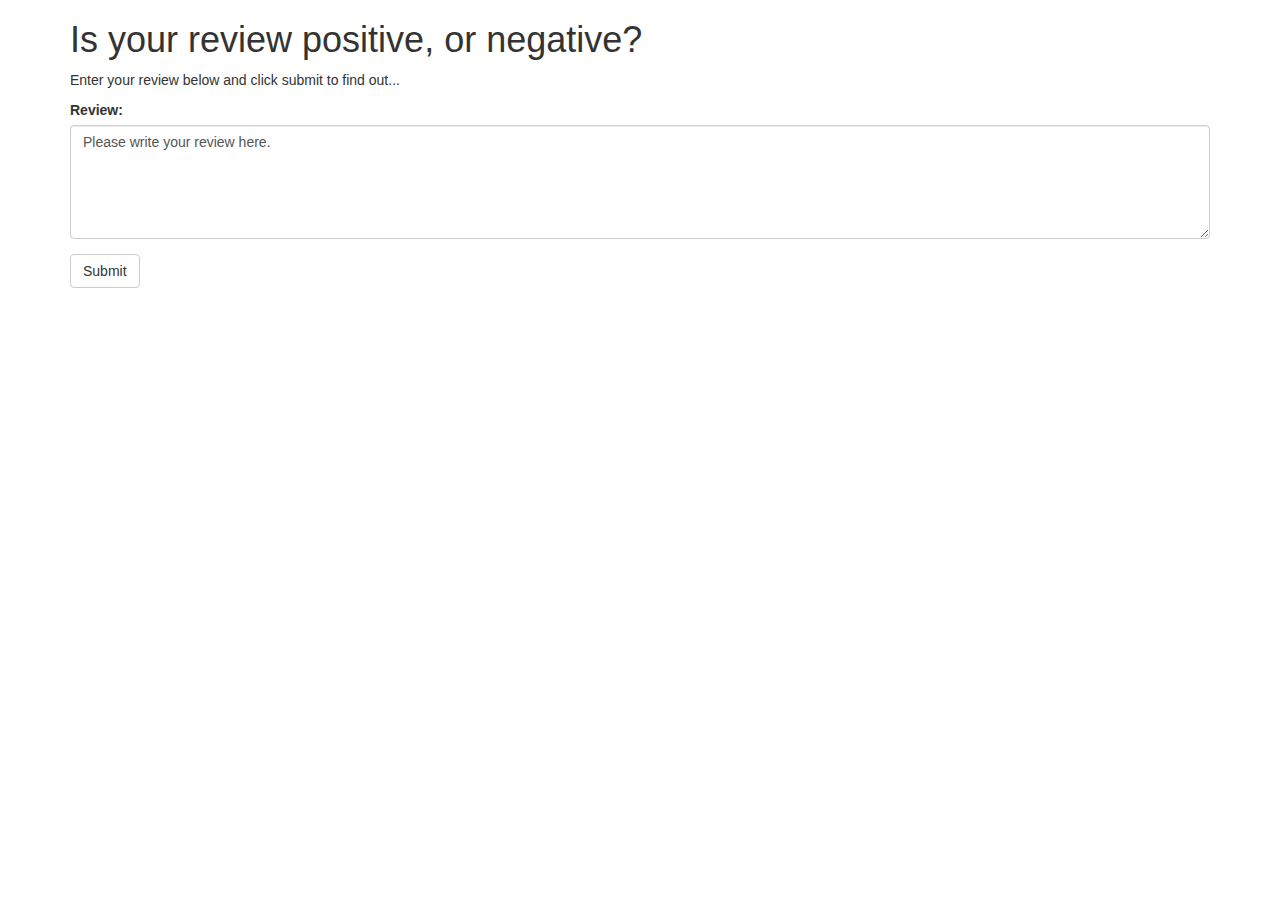
<file: index.html>
<!DOCTYPE html>
<html lang="en">
    <head>
        <title>Sentiment Analysis Web App</title>
        <meta charset="utf-8">
        <meta name="viewport"  content="width=device-width, initial-scale=1">
        <link rel="stylesheet" href="https://maxcdn.bootstrapcdn.com/bootstrap/3.3.7/css/bootstrap.min.css">
        <script src="https://ajax.googleapis.com/ajax/libs/jquery/3.3.1/jquery.min.js"></script>
        <script src="https://maxcdn.bootstrapcdn.com/bootstrap/3.3.7/js/bootstrap.min.js"></script>

        <script>
         "use strict";
         function submitForm(oFormElement) {
             var xhr = new XMLHttpRequest();
             xhr.onload = function() {
                 var result = parseFloat(xhr.responseText);
                 var resultElement = document.getElementById('result');
                 if (result == 0) {
                     resultElement.className = 'bg-danger';
                     resultElement.innerHTML = 'Your review was NEGATIVE!';
                 } else {
                     resultElement.className = 'bg-success';
                     resultElement.innerHTML = 'Your review was POSITIVE!';
                 }
             }
             xhr.open (oFormElement.method, oFormElement.action, true);
             var review = document.getElementById('review');
             xhr.send (review.value);
             return false;
         }
        </script>

    </head>
    <body>

        <div class="container">
            <h1>Is your review positive, or negative?</h1>
            <p>Enter your review below and click submit to find out...</p>
            <form method="POST"
                  action="https://9idqognfz2.execute-api.eu-central-1.amazonaws.com/prod"
                  onsubmit="return submitForm(this);" >                     <!-- HERE IS WHERE YOU NEED TO ENTER THE API URL -->
                <div class="form-group">
                    <label for="review">Review:</label>
                    <textarea class="form-control"  rows="5" id="review">Please write your review here.</textarea>
                </div>
                <button type="submit" class="btn btn-default">Submit</button>
            </form>
            <h1 class="bg-success" id="result"></h1>
        </div>
    </body>
</html>
</file>
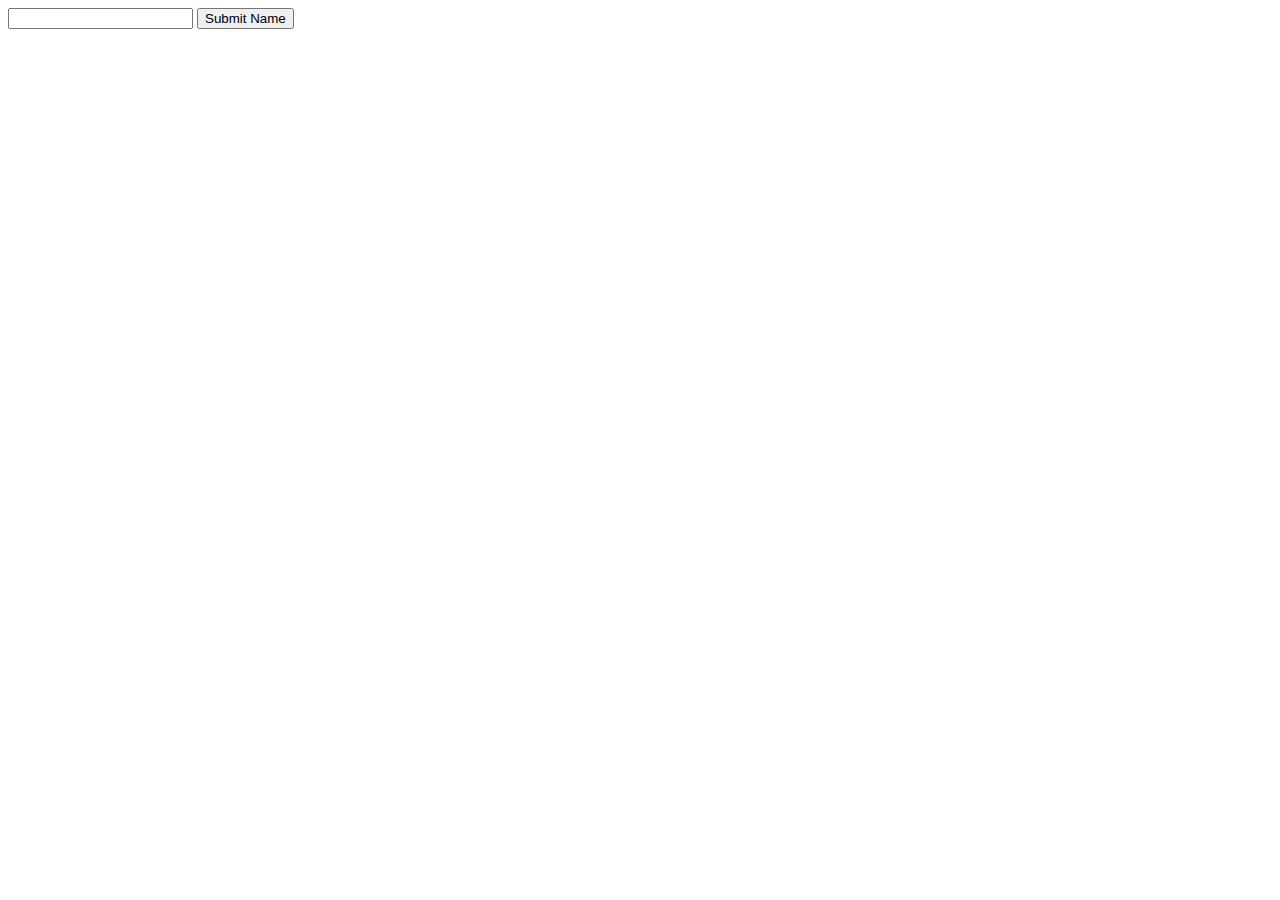
<file: pytorch_challenge/Flower_app/templates/home.html>
<html>
<head>

	<title>App</title>
	<script src="https://ajax.googleapis.com/ajax/libs/jquery/3.3.1/jquery.min.js"></script>
	</head>
	<body>
		<input id="name" type="text">
		<button id="button">Submit Name</button>
		<p id="greeting"></p>

		
		<script type="text/javascript">
			$("button").click(function(event){
				let message = {
					name: $("#name").val()
				}
			$.post("http://127.0.0.1:5000/hello", JSON.stringify(message), 
				function(response){
				$("#greeting").text(response.greeting);
				console.log(response);
			})
			});
		</script>



</html>
</file>
